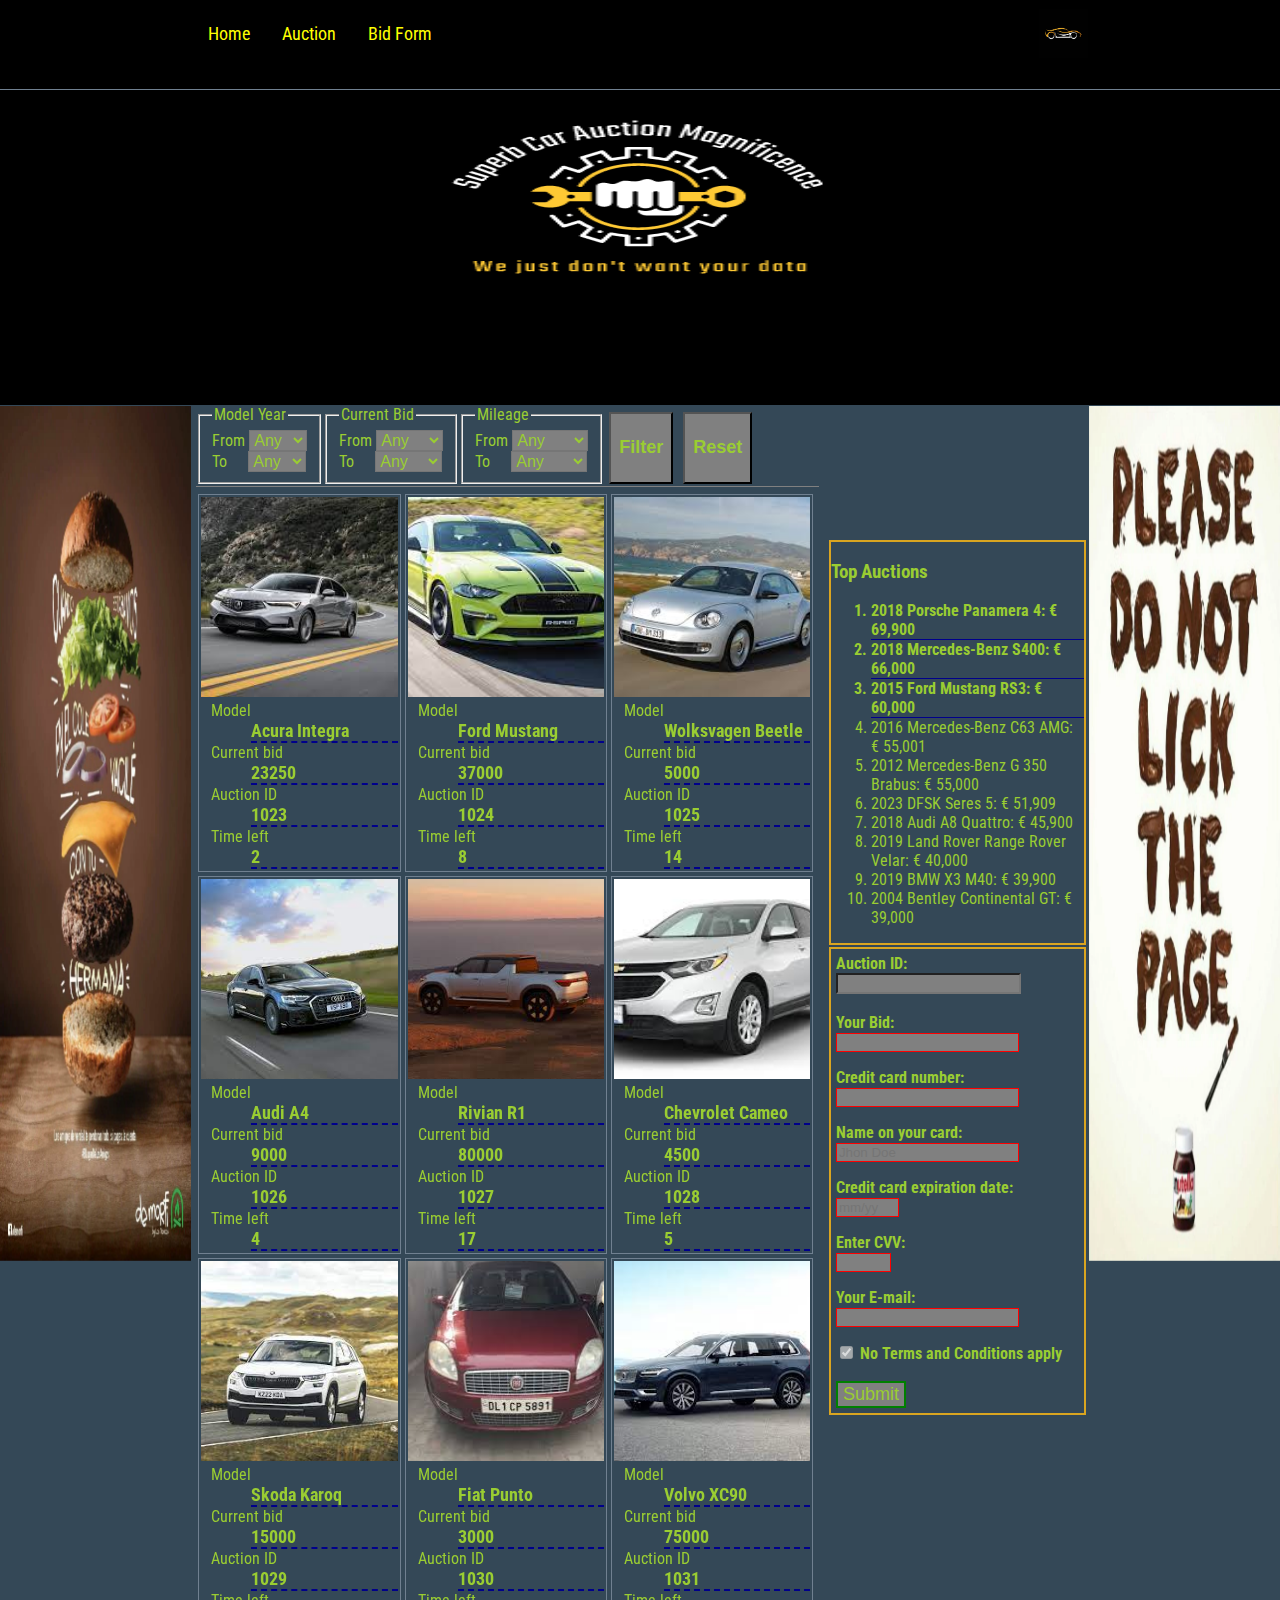
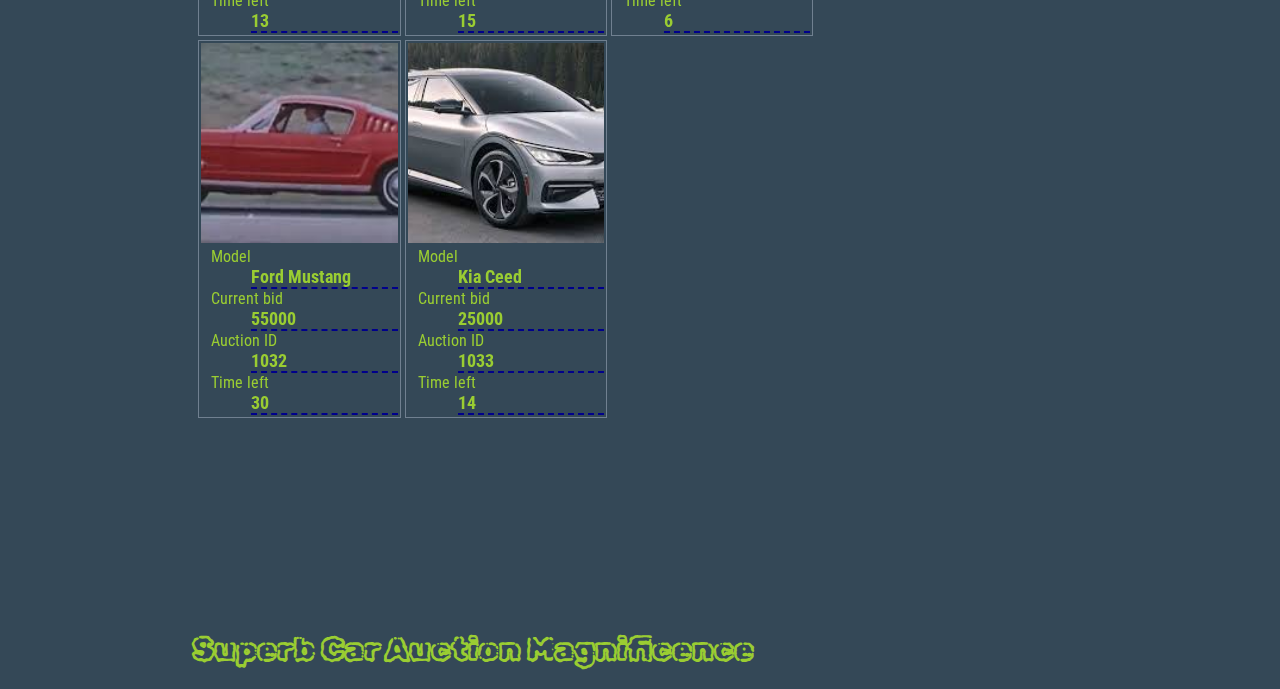
<file: index.html>
<!DOCTYPE html>
<html lang="en">
    <head>
        <meta charset="UTF-8">
        <meta name="viewport" content="width=device-width, initial-scale=1.0">
        <meta name="author" content="Mārtiņš Putnis, mp13031">
        <title>Superb Car Auction Magnificence</title>
        <link rel="icon" type="image/x-icon" href="images/logos/favi.png">
        <link rel="stylesheet" href="style.css">
        <script src="https://ajax.googleapis.com/ajax/libs/jquery/3.7.1/jquery.min.js"></script>
        <script src="cars.js"></script>
        <script src="script.js"></script>
    </head>
    <body>
        <header>
            <nav>
                <ul id="navmenu">
                    <li class="navmenu-item"><a href="#home">Home</a></li>
                    <li class="navmenu-item"><a href="#auction">Auction</a></li>
                    <li class="navmenu-item"><a href="#bid-aplication-container">Bid Form</a></li>
                    <li class="navmenu-item"><a href="#about-us" onclick="document.getElementById('secret').style.display = 'block'">About Us</a></li>
                </ul>
                <img id="car-logo" src="images/logos/istockphoto-1254555114-612x612.jpg" alt="car-shape">
            </nav>
            <div id="logo">
                <img id="img-logo" src="images/logos/logo.png" alt="logo">
            </div>
        </header>
        <div class="flex-container">
            <div class="adspace">
                <a href="#home">
                    <img src="images/ads/demorfi-Food-Ad-Designs-768x1024.webp" alt="ad">
                </a>
            </div>
            <div id="home" class="flex-container">
                <div id="auction" class="flex-container">
                    <div id="filter-container">
                        <form id="filter">
                            <fieldset>
                                <legend>Model Year</legend>
                                <label for="min-model-year">From</label>
                                <select id="min-model-year" name="min year">
                                    <option>Any</option>
                                </select><br>
                                <label for="max-model-year">To</label>
                                <select id="max-model-year" name="max year">
                                    <option>Any</option>
                                </select>
                            </fieldset>
                            <fieldset>
                                <legend>Current Bid</legend>
                                <label for="min-bid">From</label>
                                <select id="min-bid" name="min bid">
                                    <option>Any</option>
                                </select><br>
                                <label for="max-bid">To</label>
                                <select id="max-bid" name="max bid">
                                    <option>Any</option>
                                </select>
                            </fieldset>
                            <fieldset>
                                <legend>Mileage</legend>
                                <label for="min-mileage">From</label>
                                <select id="min-mileage" name="min start price">
                                    <option>Any</option>
                                </select><br>
                                <label for="max-mileage">To</label>
                                <select id="max-mileage" name="max start price">
                                    <option>Any</option>
                                </select>
                            </fieldset>
                        </form>
                        <button id="set-filter">Filter</button>
                        <button id="reset-filter">Reset</button>
                    </div>
                    <main class="flex-container">
                    </main>
                </div>
                <aside>
                    <div id="top-auctions">
                        <h3>Top Auctions</h3>
                        <ol>
                            <li>2018 Porsche Panamera 4: &euro; 69,900</li>
                            <li>2018 Mercedes-Benz S400: &euro; 66,000</li>
                            <li>2015 Ford Mustang RS3: &euro; 60,000</li>
                            <li>2016 Mercedes-Benz C63 AMG: &euro; 55,001</li>
                            <li>2012 Mercedes-Benz G 350 Brabus: &euro; 55,000</li>
                            <li>2023 DFSK Seres 5: &euro; 51,909</li>
                            <li>2018 Audi A8 Quattro: &euro; 45,900</li>
                            <li>2019 Land Rover Range Rover Velar: &euro; 40,000</li>
                            <li>2019 BMW X3 M40: &euro; 39,900</li>
                            <li>2004 Bentley Continental GT: &euro; 39,000</li>
                        </ol>
                    </div>
                    <div id="bid-form-container">
                        <form id="bid-form" action="https://www.w3schools.com/action_page.php" target="_blank" method="get">
                            <label for="auctionID">Auction ID:</label><br>
                            <input type="text" id="auctionID" name="auctionID" readonly pattern="^\d{4}$"
                            title="Click on a car" required minlength="4" maxlength="4"><br>
                            <h3 id="car-name"></h3>
                            <label for="bid">Your Bid:</label><br>
                            <input type="number" id="bid" name="bid" step="100" required min="100"><br>
                            <p class="error"></p>
                            <label for="card-number">Credit card number:</label><br>
                            <input type="text" id="card-number" name="card-number" required 
                            size="20" maxlength="16"><br>
                            <p class="error"></p>
                            <label for="card-name">Name on your card:</label><br>
                            <input type="text" id="card-name" name="card-name" required 
                            placeholder="Jhon Doe" maxlength="20"><br>
                            <p class="error"></p>
                            
                            <label for="expiration-date">Credit card expiration date:</label><br>
                            <input type="text" id="expiration-date" name="expiration-date" required 
                            size="5" maxlength="5" placeholder="mm/yy" pattern="^(0[1-9]|1[0-2])\/\d{2}$" title="MM/YY"><br>
                            <p class="error"></p>
                            
                            <label for="cvv">Enter CVV:</label><br>
                            <input type="text" id="cvv" name="cvv" required size="4" maxlength="3"
                            pattern="^\d{3}$" title="Enter 3 digits from the back of your card"><br>
                            <p class="error"></p>
                            <label for="email">Your E-mail:</label><br>
                            <input type="email" id="email" name="email" required 
                            pattern="[a-z0-9._%+\-]+@[a-z0-9.\-]+\.[a-z]{2,}$" title="f.e.: name@host.com"><br>
                            <p class="error"></p>
                            <input type="checkbox" id="consent" name="consent" checked disabled>
                            <label for="consent">No Terms and Conditions apply</label><br>
                            <input type="submit" value="Submit" id="submit">
                        </form>
                    </div>
                </aside>
            </div>
            <div class="adspace">
                <a href="#home">
                    <img src="images/ads/nutella-Food-Ad-Designs-792x1024.webp" alt="ad">
                </a>
            </div>
        </div>
        <footer id="about-us">
            <h1>Superb Car Auction Magnificence</h1>
            <p id="secret">
            Superb Car Auction Magnificence<small>( SCAM for short)</small> is a long lasting, tradition
            rich and utterly proffessional car auction website established in <s>January of 2024</s>.
            SCAM has <u>NOT</u> been created for the sole purpose of aquiring your credit card 
            information, do <u>NOT</u> believe anyone who might tell you otherwise.
            </p>
        </footer>
    </body>
</html>
</file>
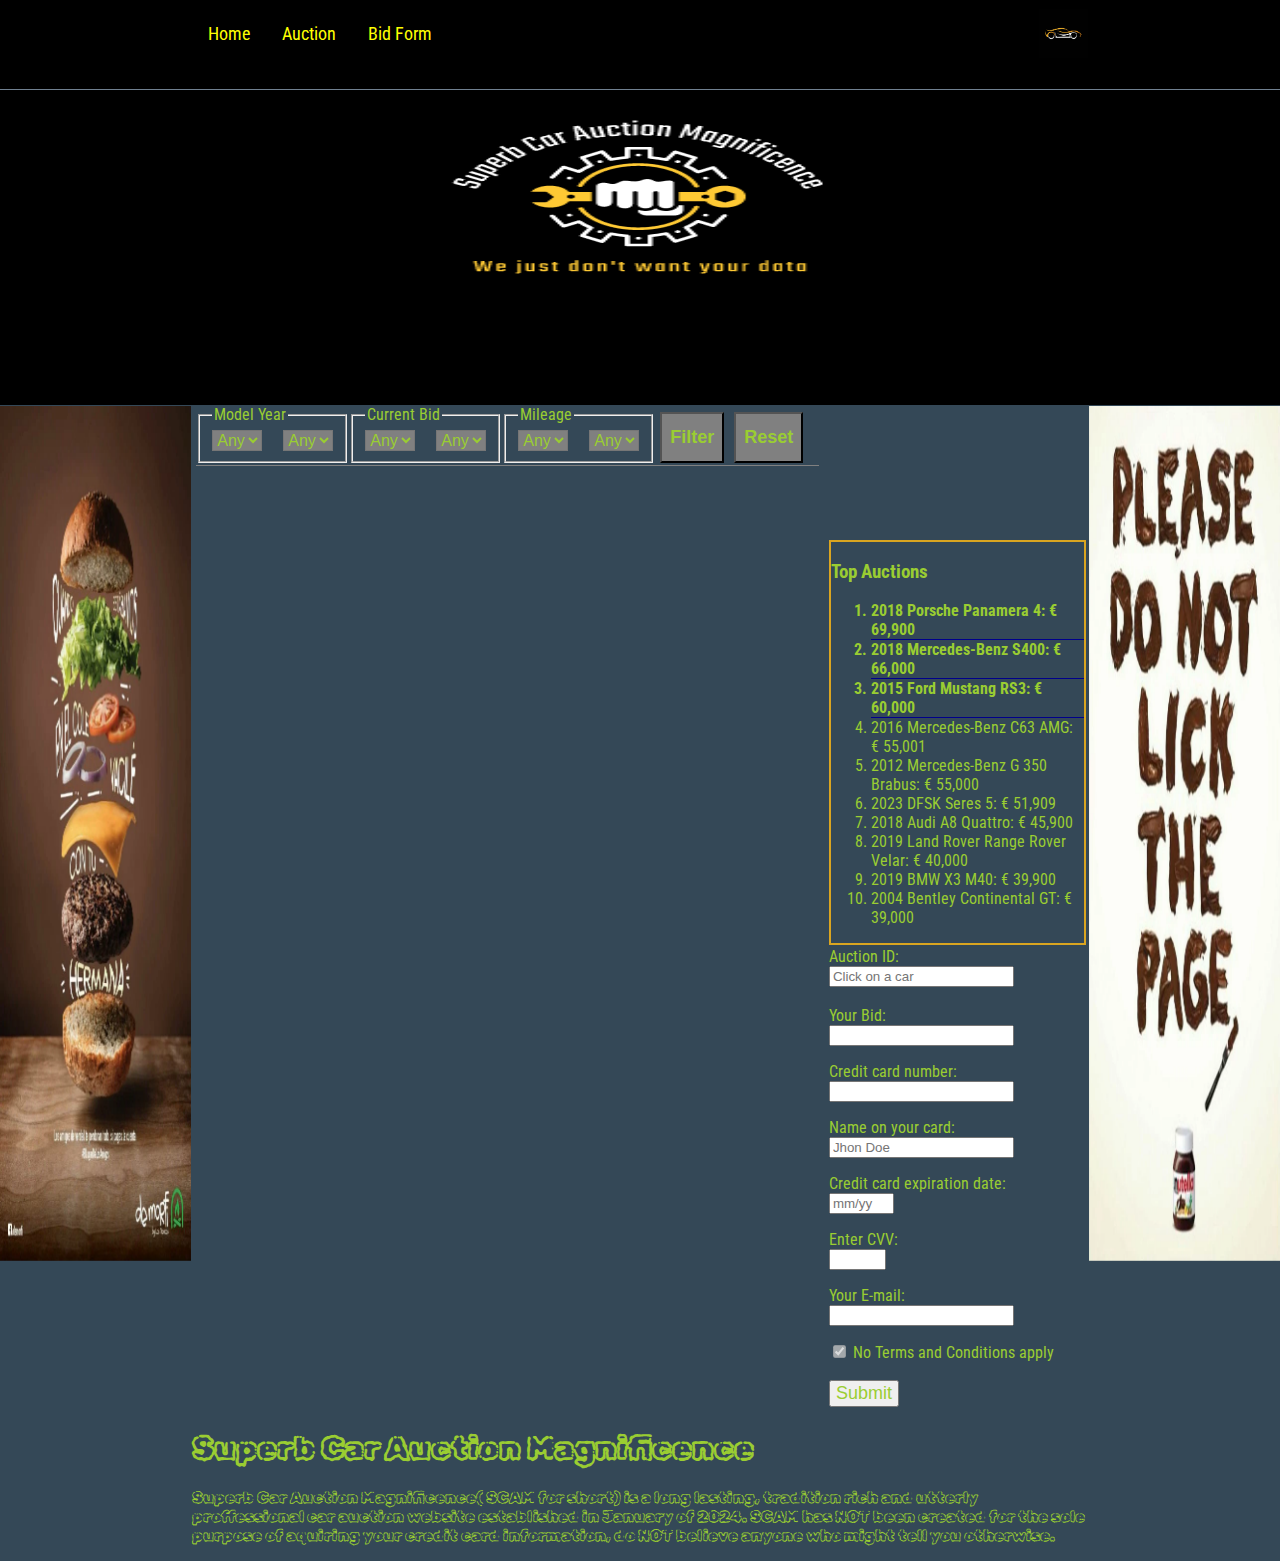
<file: index - Copy (2).html>
<!DOCTYPE html>
<html lang="en">
    <head>
        <meta charset="UTF-8">
        <meta name="viewport" content="width=device-width, initial-scale=1.0">
        <meta name="author" content="Mārtiņš Putnis, mp13031">
        <title>Superb Car Auction Magnificence</title>
        <link rel="icon" type="image/x-icon" href="images/logos/favi.png">
        <link rel="stylesheet" href="style.css">
        <script src="https://ajax.googleapis.com/ajax/libs/jquery/3.7.1/jquery.min.js"></script>
        <script src="cars.js"></script>
        <!--<script src="script.js"></script>-->
    </head>
    <body>
        <header>
            <nav>
                <ul id="navmenu">
                    <li class="navmenu-item"><a href="#home">Home</a></li>
                    <li class="navmenu-item"><a href="#auction">Auction</a></li>
                    <li class="navmenu-item"><a href="#bid-aplication-container">Bid Form</a></li>
                    <li class="navmenu-item"><a href="#about-us">About Us</a></li>
                </ul>
                <img id="car-logo" src="images/logos/istockphoto-1254555114-612x612.jpg" alt="car-shape">
            </nav>
            <div id="logo">
                <img id="img-logo" src="images/logos/logo.png" alt="logo">
            </div>
        </header>
        <div class="flex-container">
            <div class="adspace">
                <a href="#home">
                    <img src="images/ads/demorfi-Food-Ad-Designs-768x1024.webp" alt="ad">
                </a>
            </div>
            <div id="home" class="flex-container">
                <div id="auction" class="flex-container">
                    <div id="filter-container">
                        <form id="filter">
                            <fieldset>
                                <legend>Model Year</legend>
                                <select id="min-model-year" name="min year">
                                    <option>Any</option>
                                </select>
                                <select id="max-model-year" name="max year">
                                    <option>Any</option>
                                </select>
                            </fieldset>
                            <fieldset>
                                <legend>Current Bid</legend>
                                <select id="min-bid" name="min bid">
                                    <option>Any</option>
                                </select>
                                <select id="max-bid" name="max bid">
                                    <option>Any</option>
                                </select>
                            </fieldset>
                            <fieldset>
                                <legend>Mileage</legend>
                                <select id="min-mileage" name="min start price">
                                    <option>Any</option>
                                </select>
                                <select id="max-mileage" name="max start price">
                                    <option>Any</option>
                                </select>
                            </fieldset>
                        </form>
                        <button id="set-filter">Filter</button>
                        <button id="reset-filter">Reset</button>
                    </div>
                    <main class="flex-container">
                    </main>
                </div>
                <aside>
                    <div id="top-auctions">
                        <h3>Top Auctions</h3>
                        <ol>
                            <li>2018 Porsche Panamera 4: &euro; 69,900</li>
                            <li>2018 Mercedes-Benz S400: &euro; 66,000</li>
                            <li>2015 Ford Mustang RS3: &euro; 60,000</li>
                            <li>2016 Mercedes-Benz C63 AMG: &euro; 55,001</li>
                            <li>2012 Mercedes-Benz G 350 Brabus: &euro; 55,000</li>
                            <li>2023 DFSK Seres 5: &euro; 51,909</li>
                            <li>2018 Audi A8 Quattro: &euro; 45,900</li>
                            <li>2019 Land Rover Range Rover Velar: &euro; 40,000</li>
                            <li>2019 BMW X3 M40: &euro; 39,900</li>
                            <li>2004 Bentley Continental GT: &euro; 39,000</li>
                        </ol>
                    </div>
                    <div id="bid-aplication-container">
                        <form action="https://www.w3schools.com/action_page.php" target="_blank">
                            
                            <label for="auctionID">Auction ID:</label><br>
                            <input type="number" id="auctionID" name="auctionID" readonly 
                            placeholder="Click on a car" required><br>
                            <h3 id="car-name"></h3>
                            
                            
                            <label for="bid">Your Bid:</label><br>
                            <input type="number" id="bid" name="bid" step="100" required><br>
                            <p class="error"></p>
                            
                            
                            <label for="card-number">Credit card number:</label><br>
                            <input type="text" id="card-number" name="card-number" required 
                            size="20" maxlength="16"><br>
                            <p class="error"></p>
                            
                            
                            <label for="card-name">Name on your card:</label><br>
                            <input type="text" id="card-name" name="card-name" required 
                            placeholder="Jhon Doe" maxlength="20"><br>
                            <p class="error"></p>
                        
                            
                            <label for="expiration-date">Credit card expiration date:</label><br>
                            <input type="text" id="expiration-date" name="expiration-date" required 
                            size="5" maxlength="5" placeholder="mm/yy"  title="MM/YY"><br>
                            <p class="error"></p>
                            <!--pattern="^\d{2}\/\d{2}$"-->
                            
                            <label for="cvv">Enter CVV:</label><br>
                            <input type="text" id="cvv" name="cvv" required size="4" maxlength="3"
                            pattern="^\d{3}$" title="Enter 3 digits from the back of your card"><br>
                            <p class="error"></p>
                            
                            
                            <label for="email">Your E-mail:</label><br>
                            <input type="text" id="email" name="email" required><br>
                            <p class="error"></p>
                            
                            
                            <input type="checkbox" id="consent" name="consent" checked disabled>
                            <label for="consent">No Terms and Conditions apply</label><br>
                            
                            <input type="submit" value="Submit" id="submit">
                        </form>
                    </div>
                </aside>
            </div>
            <div class="adspace">
                <a href="#home">
                    <img src="images/ads/nutella-Food-Ad-Designs-792x1024.webp" alt="ad">
                </a>
            </div>
        </div>
        <footer id="about-us">
            <h1>Superb Car Auction Magnificence</h1>
            <p>
            Superb Car Auction Magnificence( SCAM for short) is a long lasting, tradition
            rich and utterly proffessional car auction website established in January of 2024.
            SCAM has NOT been created for the sole purpose of aquiring your credit card 
            information, do NOT believe anyone who might tell you otherwise.
            </p>
        </footer>
    </body>
</html>
</file>
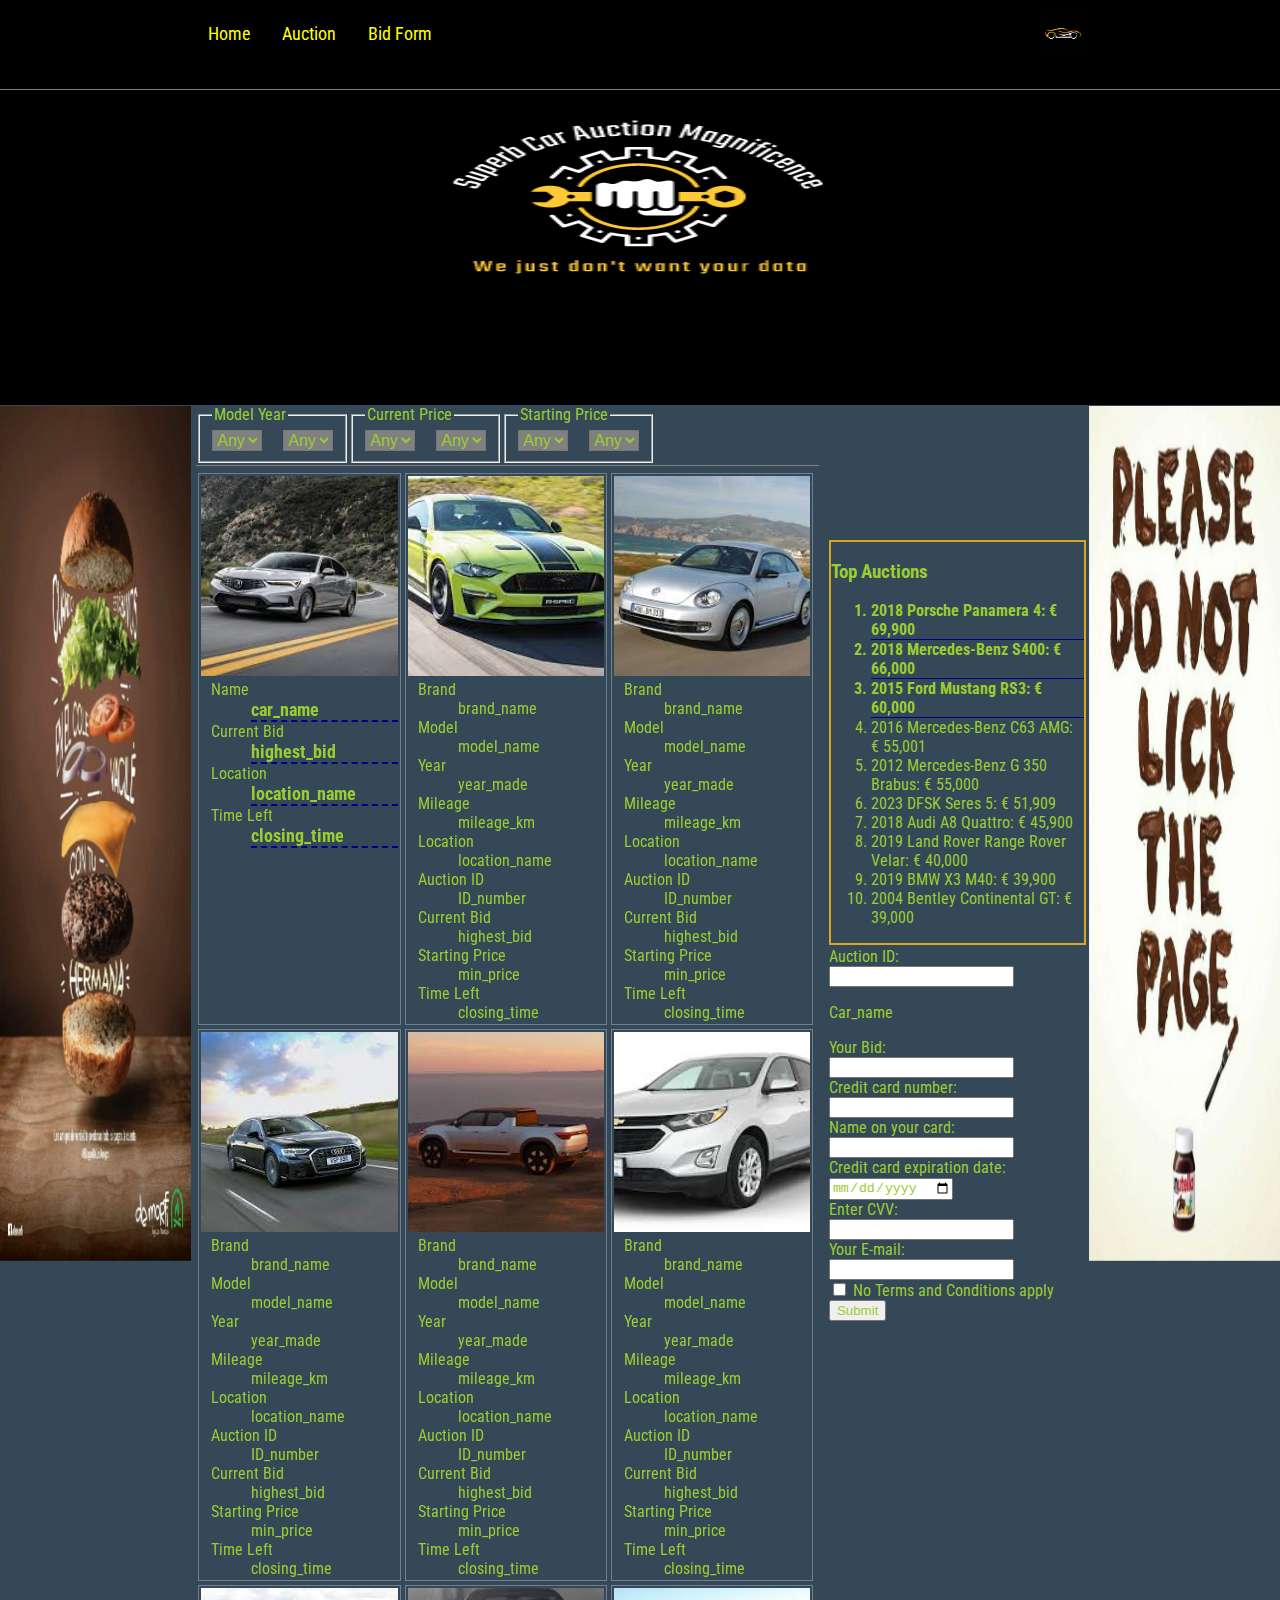
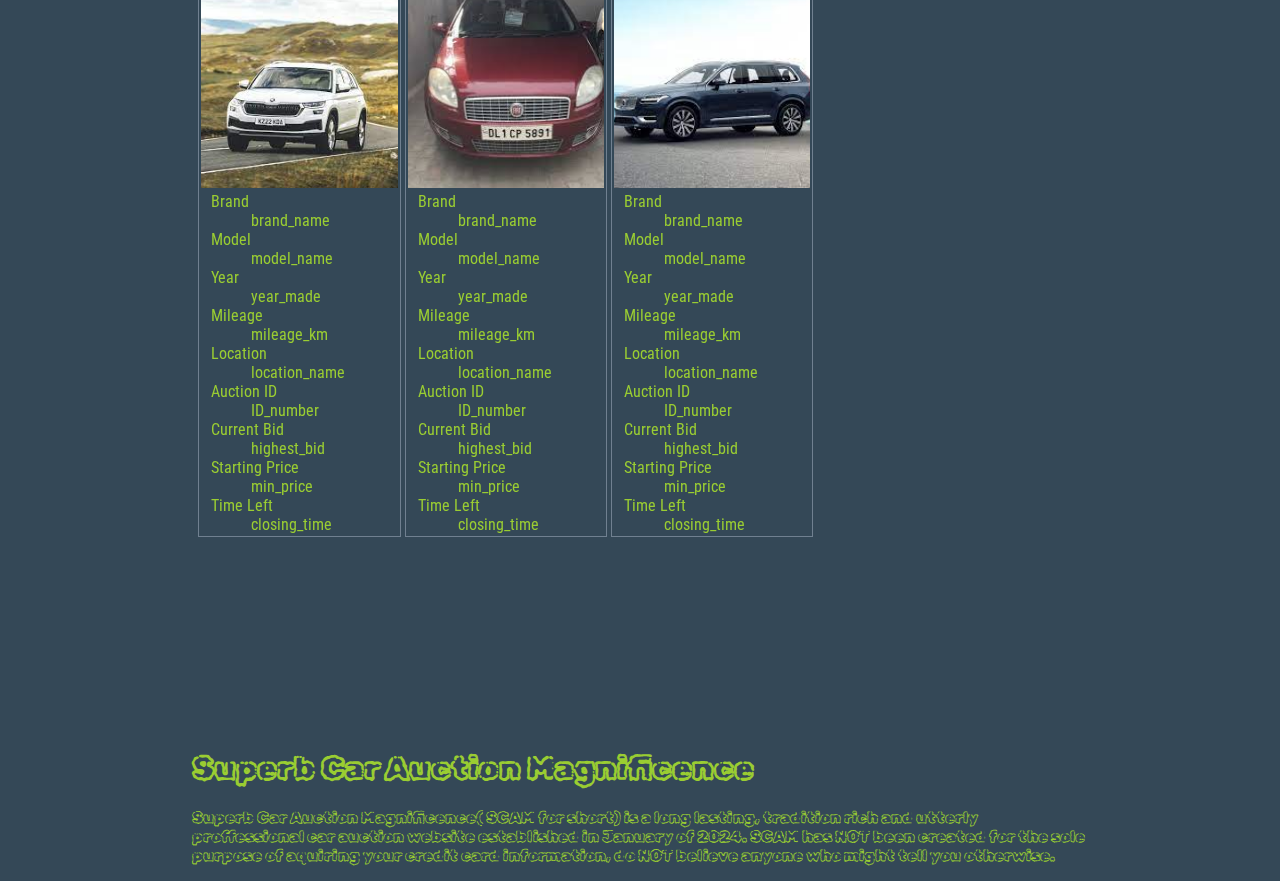
<file: index - Copy.html>
<!DOCTYPE html>
<html lang="en">
    <head>
        <meta charset="UTF-8">
        <meta name="viewport" content="width=device-width, initial-scale=1.0">
        <meta name="author" content="Mārtiņš Putnis, mp13031">
        <title>Superb Car Auction Magnificence</title>
        <link rel="icon" type="image/x-icon" href="images/logos/favi.png">
        <link rel="stylesheet" href="style.css">
        <script src="cars.js"></script>
        <script src="script.js"></script>
        <script src="https://ajax.googleapis.com/ajax/libs/jquery/3.7.1/jquery.min.js"></script>
    </head>
    <body>
        <header>
            <nav>
                <ul id="navmenu">
                    <li class="navmenu-item"><a href="#home">Home</a></li>
                    <li class="navmenu-item"><a href="#auction">Auction</a></li>
                    <li class="navmenu-item"><a href="#bid-aplication-container">Bid Form</a></li>
                    <li class="navmenu-item"><a href="#about-us">About Us</a></li>
                </ul>
                <img id="car-logo" src="images/logos/istockphoto-1254555114-612x612.jpg" alt="car-shape">
            </nav>
            <div id="logo">
                <img id="img-logo" src="images/logos/logo.png" alt="logo">
            </div>
        </header>
        <div class="flex-container">
            <div class="adspace">
                <a href="#home">
                    <img src="images/ads/demorfi-Food-Ad-Designs-768x1024.webp" alt="ad">
                </a>
            </div>
            <div id="home" class="flex-container">
                <div id="auction" class="flex-container">
                    <div id="filter-container">
                        <form id="filter">
                            <fieldset>
                                <legend>Model Year</legend>
                                <select id="min-model-year" name="min year">
                                    <option>Any</option>
                                </select>
                                <select id="max-model-year" name="max year">
                                    <option>Any</option>
                                </select>
                            </fieldset>
                            <fieldset>
                                <legend>Current Price</legend>
                                <select id="min-bid" name="min bid">
                                    <option>Any</option>
                                </select>
                                <select id="max-bid" name="max bid">
                                    <option>Any</option>
                                </select>
                            </fieldset>
                            <fieldset>
                                <legend>Starting Price</legend>
                                <select id="min-start-price" name="min start price">
                                    <option>Any</option>
                                </select>
                                <select id="max-start-price" name="max start price">
                                    <option>Any</option>
                                </select>
                            </fieldset>
                        </form>
                    </div>
                    <main class="flex-container">
                        <div class="car-container">
                            <img class="car-image" src="images/cars/car_1.jpg" alt="car" width="300" height="200">
                            <dl class="main-info">
                                <dt>Name</dt>
                                <dd>car_name</dd>                               
                                <dt>Current Bid</dt>
                                <dd>highest_bid</dd>
                                <dt>Location</dt>
                                <dd>location_name</dd>
                                <dt>Time Left</dt>
                                <dd>closing_time</dd>
                            </dl>
                            <dl class="extra-info">
                                <dt>Auction ID</dt>
                                <dd>ID_number</dd>
                                <dt>Year</dt>
                                <dd>year_made</dd>
                                <dt>Starting Price</dt>
                                <dd>min_price</dd>
                                <dt>Mileage</dt>
                                <dd>mileage_km</dd>
                            </dl>
                        </div>
                        <div class="car-container">
                            <img class="car-image" src="images/cars/car_2.jpg" alt="car" width="300" height="200">
                            <dl class="car-info">
                                <dt>Brand</dt>
                                <dd>brand_name</dd>
                                <dt>Model</dt>
                                <dd>model_name</dd>
                                <dt>Year</dt>
                                <dd>year_made</dd>
                                <dt>Mileage</dt>
                                <dd>mileage_km</dd>
                                <dt>Location</dt>
                                <dd>location_name</dd>
                            </dl>
                            <dl class="auction-info">
                                <dt>Auction ID</dt>
                                <dd>ID_number</dd>
                                <dt>Current Bid</dt>
                                <dd>highest_bid</dd>
                                <dt>Starting Price</dt>
                                <dd>min_price</dd>
                                <dt>Time Left</dt>
                                <dd>closing_time</dd>
                            </dl>                                            
                        </div>
                        <div class="car-container">
                            <img class="car-image" src="images/cars/car_3.jpg" alt="car" width="300" height="200">
                            <dl class="car-info">
                                <dt>Brand</dt>
                                <dd>brand_name</dd>
                                <dt>Model</dt>
                                <dd>model_name</dd>
                                <dt>Year</dt>
                                <dd>year_made</dd>
                                <dt>Mileage</dt>
                                <dd>mileage_km</dd>
                                <dt>Location</dt>
                                <dd>location_name</dd>
                            </dl>
                            <dl class="auction-info">
                                <dt>Auction ID</dt>
                                <dd>ID_number</dd>
                                <dt>Current Bid</dt>
                                <dd>highest_bid</dd>
                                <dt>Starting Price</dt>
                                <dd>min_price</dd>
                                <dt>Time Left</dt>
                                <dd>closing_time</dd>
                            </dl>                                        
                        </div>
                        <div class="car-container">
                            <img class="car-image" src="images/cars/car_4.jpg" alt="car" width="300" height="200">
                            <dl class="car-info">
                                <dt>Brand</dt>
                                <dd>brand_name</dd>
                                <dt>Model</dt>
                                <dd>model_name</dd>
                                <dt>Year</dt>
                                <dd>year_made</dd>
                                <dt>Mileage</dt>
                                <dd>mileage_km</dd>
                                <dt>Location</dt>
                                <dd>location_name</dd>
                            </dl>
                            <dl class="auction-info">
                                <dt>Auction ID</dt>
                                <dd>ID_number</dd>
                                <dt>Current Bid</dt>
                                <dd>highest_bid</dd>
                                <dt>Starting Price</dt>
                                <dd>min_price</dd>
                                <dt>Time Left</dt>
                                <dd>closing_time</dd>
                            </dl>                                    
                        </div>
                        <div class="car-container">
                            <img class="car-image" src="images/cars/car_5.jpg" alt="car" width="300" height="200">
                            <dl class="car-info">
                                <dt>Brand</dt>
                                <dd>brand_name</dd>
                                <dt>Model</dt>
                                <dd>model_name</dd>
                                <dt>Year</dt>
                                <dd>year_made</dd>
                                <dt>Mileage</dt>
                                <dd>mileage_km</dd>
                                <dt>Location</dt>
                                <dd>location_name</dd>
                            </dl>
                            <dl class="auction-info">
                                <dt>Auction ID</dt>
                                <dd>ID_number</dd>
                                <dt>Current Bid</dt>
                                <dd>highest_bid</dd>
                                <dt>Starting Price</dt>
                                <dd>min_price</dd>
                                <dt>Time Left</dt>
                                <dd>closing_time</dd>
                            </dl>
                        </div>
                        <div class="car-container">
                            <img class="car-image" src="images/cars/car_6.jpg" alt="car" width="300" height="200">
                            <dl class="car-info">
                                <dt>Brand</dt>
                                <dd>brand_name</dd>
                                <dt>Model</dt>
                                <dd>model_name</dd>
                                <dt>Year</dt>
                                <dd>year_made</dd>
                                <dt>Mileage</dt>
                                <dd>mileage_km</dd>
                                <dt>Location</dt>
                                <dd>location_name</dd>
                            </dl>
                            <dl class="auction-info">
                                <dt>Auction ID</dt>
                                <dd>ID_number</dd>
                                <dt>Current Bid</dt>
                                <dd>highest_bid</dd>
                                <dt>Starting Price</dt>
                                <dd>min_price</dd>
                                <dt>Time Left</dt>
                                <dd>closing_time</dd>
                            </dl>
                        </div>
                        <div class="car-container">
                            <img class="car-image" src="images/cars/car_7.jpg" alt="car" width="300" height="200">
                            <dl class="car-info">
                                <dt>Brand</dt>
                                <dd>brand_name</dd>
                                <dt>Model</dt>
                                <dd>model_name</dd>
                                <dt>Year</dt>
                                <dd>year_made</dd>
                                <dt>Mileage</dt>
                                <dd>mileage_km</dd>
                                <dt>Location</dt>
                                <dd>location_name</dd>
                            </dl>
                            <dl class="auction-info">
                                <dt>Auction ID</dt>
                                <dd>ID_number</dd>
                                <dt>Current Bid</dt>
                                <dd>highest_bid</dd>
                                <dt>Starting Price</dt>
                                <dd>min_price</dd>
                                <dt>Time Left</dt>
                                <dd>closing_time</dd>
                            </dl>
                        </div>
                        <div class="car-container">
                            <img class="car-image" src="images/cars/car_8.jpg" alt="car" width="300" height="200">
                            <dl class="car-info">
                                <dt>Brand</dt>
                                <dd>brand_name</dd>
                                <dt>Model</dt>
                                <dd>model_name</dd>
                                <dt>Year</dt>
                                <dd>year_made</dd>
                                <dt>Mileage</dt>
                                <dd>mileage_km</dd>
                                <dt>Location</dt>
                                <dd>location_name</dd>
                            </dl>
                            <dl class="auction-info">
                                <dt>Auction ID</dt>
                                <dd>ID_number</dd>
                                <dt>Current Bid</dt>
                                <dd>highest_bid</dd>
                                <dt>Starting Price</dt>
                                <dd>min_price</dd>
                                <dt>Time Left</dt>
                                <dd>closing_time</dd>
                            </dl>
                        </div>
                        <div class="car-container">
                            <img class="car-image" src="images/cars/car_9.jpg" alt="car" width="300" height="200">
                            <dl class="car-info">
                                <dt>Brand</dt>
                                <dd>brand_name</dd>
                                <dt>Model</dt>
                                <dd>model_name</dd>
                                <dt>Year</dt>
                                <dd>year_made</dd>
                                <dt>Mileage</dt>
                                <dd>mileage_km</dd>
                                <dt>Location</dt>
                                <dd>location_name</dd>
                            </dl>
                            <dl class="auction-info">
                                <dt>Auction ID</dt>
                                <dd>ID_number</dd>
                                <dt>Current Bid</dt>
                                <dd>highest_bid</dd>
                                <dt>Starting Price</dt>
                                <dd>min_price</dd>
                                <dt>Time Left</dt>
                                <dd>closing_time</dd>
                            </dl>
                        </div>
                    </main>
                </div>
                <aside>
                    <div id="top-auctions">
                        <h3>Top Auctions</h3>
                        <ol>
                            <li>2018 Porsche Panamera 4: &euro; 69,900</li>
                            <li>2018 Mercedes-Benz S400: &euro; 66,000</li>
                            <li>2015 Ford Mustang RS3: &euro; 60,000</li>
                            <li>2016 Mercedes-Benz C63 AMG: &euro; 55,001</li>
                            <li>2012 Mercedes-Benz G 350 Brabus: &euro; 55,000</li>
                            <li>2023 DFSK Seres 5: &euro; 51,909</li>
                            <li>2018 Audi A8 Quattro: &euro; 45,900</li>
                            <li>2019 Land Rover Range Rover Velar: &euro; 40,000</li>
                            <li>2019 BMW X3 M40: &euro; 39,900</li>
                            <li>2004 Bentley Continental GT: &euro; 39,000</li>
                        </ol>
                    </div>
                    <div id="bid-aplication-container">
                        <form action="https://www.w3schools.com/action_page.php">
                            <label for="auctionID">Auction ID:</label><br>
                            <input type="number" id="auctionID" name="auctionID"><br>
                            <p>Car_name</p>
                            <label for="bid">Your Bid:</label><br>
                            <input type="number" id="bid" name="bid"><br>
                            <label for="card-number">Credit card number:</label><br>
                            <input type="number" id="card-number" name="card-number"><br>
                            <label for="card-name">Name on your card:</label><br>
                            <input type="text" id="card-name" name="card-name"><br>
                            <label for="expiration-date">Credit card expiration date:</label><br>
                            <input type="date" id="expiration-date" name="expiration-date"><br>
                            <label for="cvv">Enter CVV:</label><br>
                            <input type="number" id="cvv" name="cvv"><br>
                            <label for="email">Your E-mail:</label><br>
                            <input type="text" id="email" name="email"><br>
                            <input type="checkbox" id="consent" name="consent">
                            <label for="consent">No Terms and Conditions apply</label><br>
                            <input type="submit">
                        </form>
                    </div>
                </aside>
            </div>
            <div class="adspace">
                <a href="#home">
                    <img src="images/ads/nutella-Food-Ad-Designs-792x1024.webp" alt="ad">
                </a>
            </div>
        </div>
        <footer id="about-us">
            <h1>Superb Car Auction Magnificence</h1>
            <p>
            Superb Car Auction Magnificence( SCAM for short) is a long lasting, tradition
            rich and utterly proffessional car auction website established in January of 2024.
            SCAM has NOT been created for the sole purpose of aquiring your credit card 
            information, do NOT believe anyone who might tell you otherwise.
            </p>
        </footer>
    </body>
</html>
</file>
<file: style.css>
/*testing help
div, main, nav, aside{
    border: 2px solid black;
    margin: 2px;
}
*/
/*Main CSS*/
@import url('https://fonts.googleapis.com/css2?family=Roboto+Condensed:wght@100;300;400;700&family=Rubik+Burned&display=swap');
/*
    font-family: 'Roboto Condensed', sans-serif;

    font-family: 'Rubik Burned', system-ui;
*/
/* On screens that are 992px or less */
@media print {
    body {
      color: black;
    }
    * {
        background-color: white;
    }
    nav, .adspace, #top-auctions, #bid-form-container{
        display: none;
    }
  }
* {
    box-sizing: border-box;
    color: yellowgreen;
}
body {
    margin: 0;
    font-family: 'Roboto Condensed', sans-serif;
    background-color: #344857;
}
.flex-container {
    display: flex;
}
.adspace {
    width: 15%;
    margin-top: 1px;
}
.adspace img{
    width: 100%;
    height: 95vh;
    position: sticky;
    top:50px
}
#home {
    width: 70%;
}

/* NAV */
nav {
    height: 10vh;
    background-color: black;
    border-bottom: 1px solid slategray;
    position: fixed;
    top: 0;
    width: 100%;
    z-index: 10;
}
/* Navigation list*/
#navmenu {
    list-style-type: none;
    margin: 0;
    padding: 0;
    padding-top: 1vh;
    padding-left: 15%;
}
.navmenu-item:last-child a{
    color: black;
}
.navmenu-item:last-child a:hover {
    color: slategray;
}
.navmenu-item {
    float: left;
}
.navmenu-item a {
    display: block;
    padding: 8px;
    color: yellow;
    text-decoration: none;
    text-align: center;
    padding: 14px 16px;
    font-size: large;
}
.navmenu-item a:hover {
    background-color: slategray;
}
nav #car-logo {
    height: 49px;
    object-fit: contain;
    float: right;
    padding-right: 15%;
}
#logo {
    height: 35vh;
    background-color: black;
    margin-top: 10vh;
}
#img-logo {
    min-width: 200px;
    max-height: 200px;
    /*logo centering*/
    display: block;
    margin-left: auto;
    margin-right: auto;
    width: 30%;
}

/* AUCTION */
select {
    background-color: grey;
    font-size: medium;
}
button {
    background-color: grey;
    font-weight: 700;
    font-size: large;
    margin: 7px 5px 2px 5px;
    padding: 8px;
}
#auction {
    flex-direction: column;
    width: 70%;
}
#filter-container {
    display: flex;
    border-bottom: 1px solid grey;
}
#filter {
    display: flex;
    margin-bottom: 2px;
}
fieldset select:last-child {
    margin-left: 17px;
}
#home {
    margin-left: 5px;
}
main {
    margin-top: 5px;
}
main.flex-container {
    flex-wrap: wrap;
    padding-bottom: 21vh;
    
}
.car-container {
    width: 32.5%;
    position: relative;
    z-index: 0;
    margin: 2px;
    padding: 2px;
    border: 1px solid slategray;
}
.car-image {
    width: 100%;
    height: 200px;
    object-fit: cover;
}
dl {
    margin: 0;
    width: 100%;
    padding-left: 10px;
}
.main-info dd {
    font-size: large;
    font-weight: 700;
    border-bottom: 2px dashed darkblue;
}
.extra-info dd {
    border-bottom: 1px dashed darkblue;
    font-weight: 700;
}
.extra-info {
    display: none;
    position: absolute;  
}
aside {
    width: 30%;
    padding-left: 10px;
    margin-right: 3px;
}
#top-auctions {
    margin-top: 15vh;
    margin-bottom: 2px;
    border: 2px solid goldenrod;
}
#top-auctions li:nth-child(-n+3){
    font-weight: 700;
    border-bottom: 1px solid darkblue;
}

/* Bid Form*/
#bid-form-container {
    border: 2px solid goldenrod;
    padding: 5px;
}
#bid-form-container input:invalid {
    border: 1px solid red;
}
#bid-form-container input:valid {
    border: 2px solid green;
}
#bid-form label {
    font-weight: 700;
}
#bid-form input {
    background-color: grey;
}
.error {
    color: red;
    font-weight: 700;
}
#submit {
    font-size: large;
    padding-left: 5px;
    padding-right: 5px;
    margin-top: 2vh;
}
/* FOOTER*/

#about-us {
    font-family: 'Rubik Burned', system-ui;
    padding-left: 15%;
    padding-right: 15%;
}

#secret {
    display: none;
}
</file>
